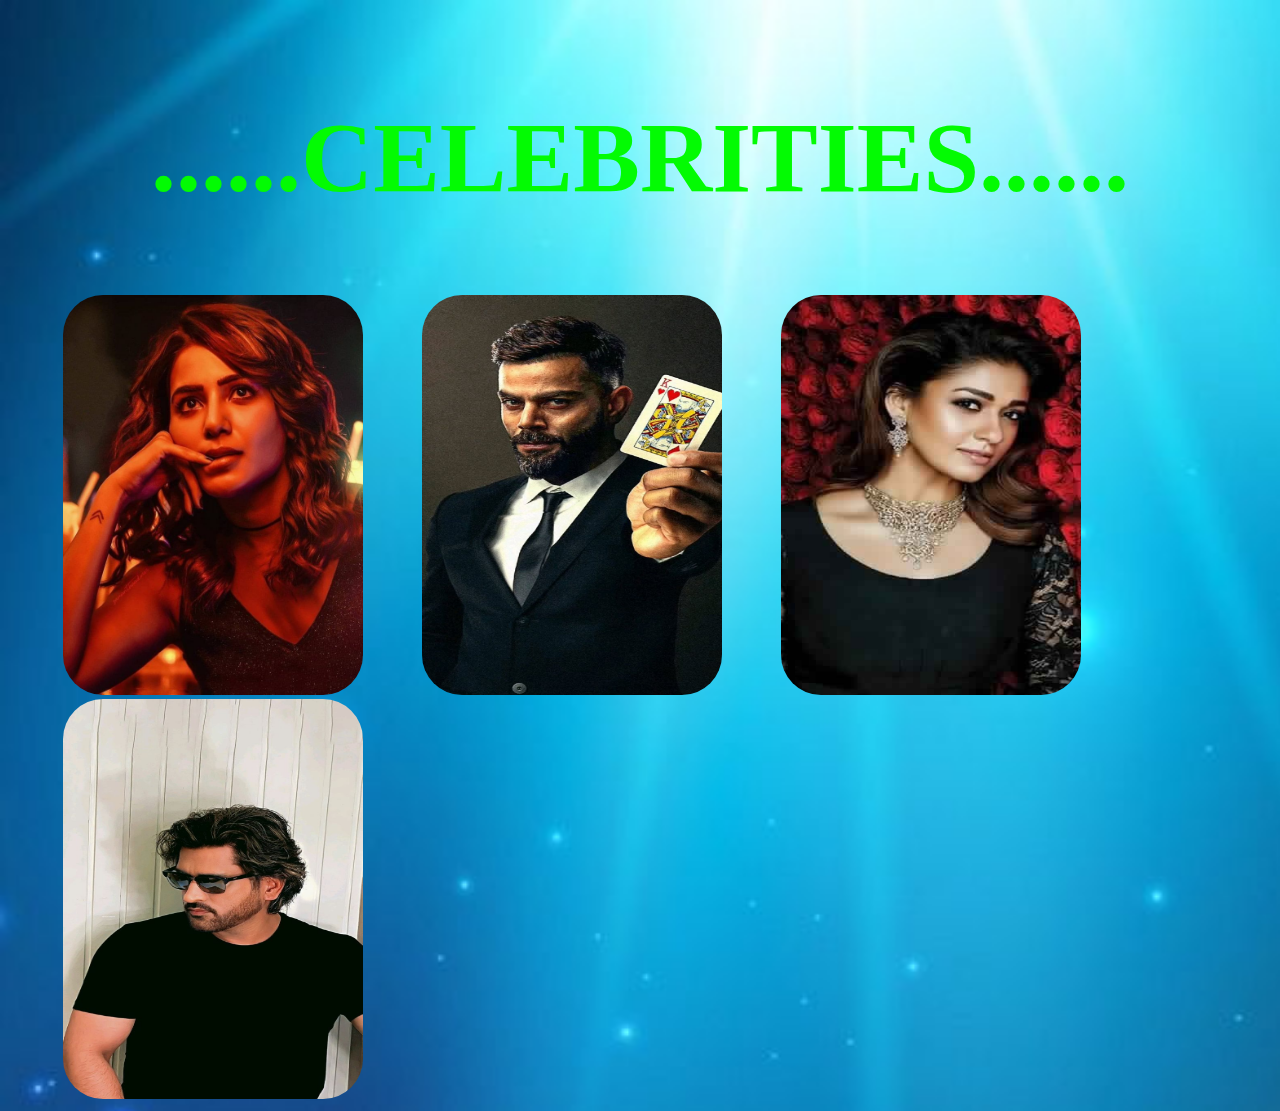
<file: index.html>
<!DOCTYPE html>
<html lang="en">
  <head>
    <meta charset="UTF-8" />
    <meta name="viewport" content="width=device-width, initial-scale=1.0" />
    <title>Document</title>
    <link
      rel="icon"
      href="./Looking for Motivation_ 10 Best Quotes From APJ Abdul Kalam For Students.jpeg"
    />
    <link rel="stylesheet" href="./style.css" />
  </head>
  <body>
    <center>
      <h1>......CELEBRITIES......</h1>
    </center>
    <a href="./page1.html"
      ><img
        src="./Khatija from Kaathu Vaakula Rendu Kaadhal❤.jpeg"
        alt=""
        height="400"
        width="300"
    /></a>
    <a href="./page2.html"
      ><img
        src="./Virat Kohli Hd Images Virat Kohli Wallpaper.jpeg"
        alt=""
        height="400"
        width="300"
    /></a>
    <a href="./page3.html"
      ><img src="./nyan front.jpeg" alt="" height="400" width="300"
    /></a>
    <a href="./page4.html"
      ><img src="./Thala Dhoni ⭐✨.jpeg" alt="" height="400" width="300"
    /></a>
  </body>
</html>
</file>
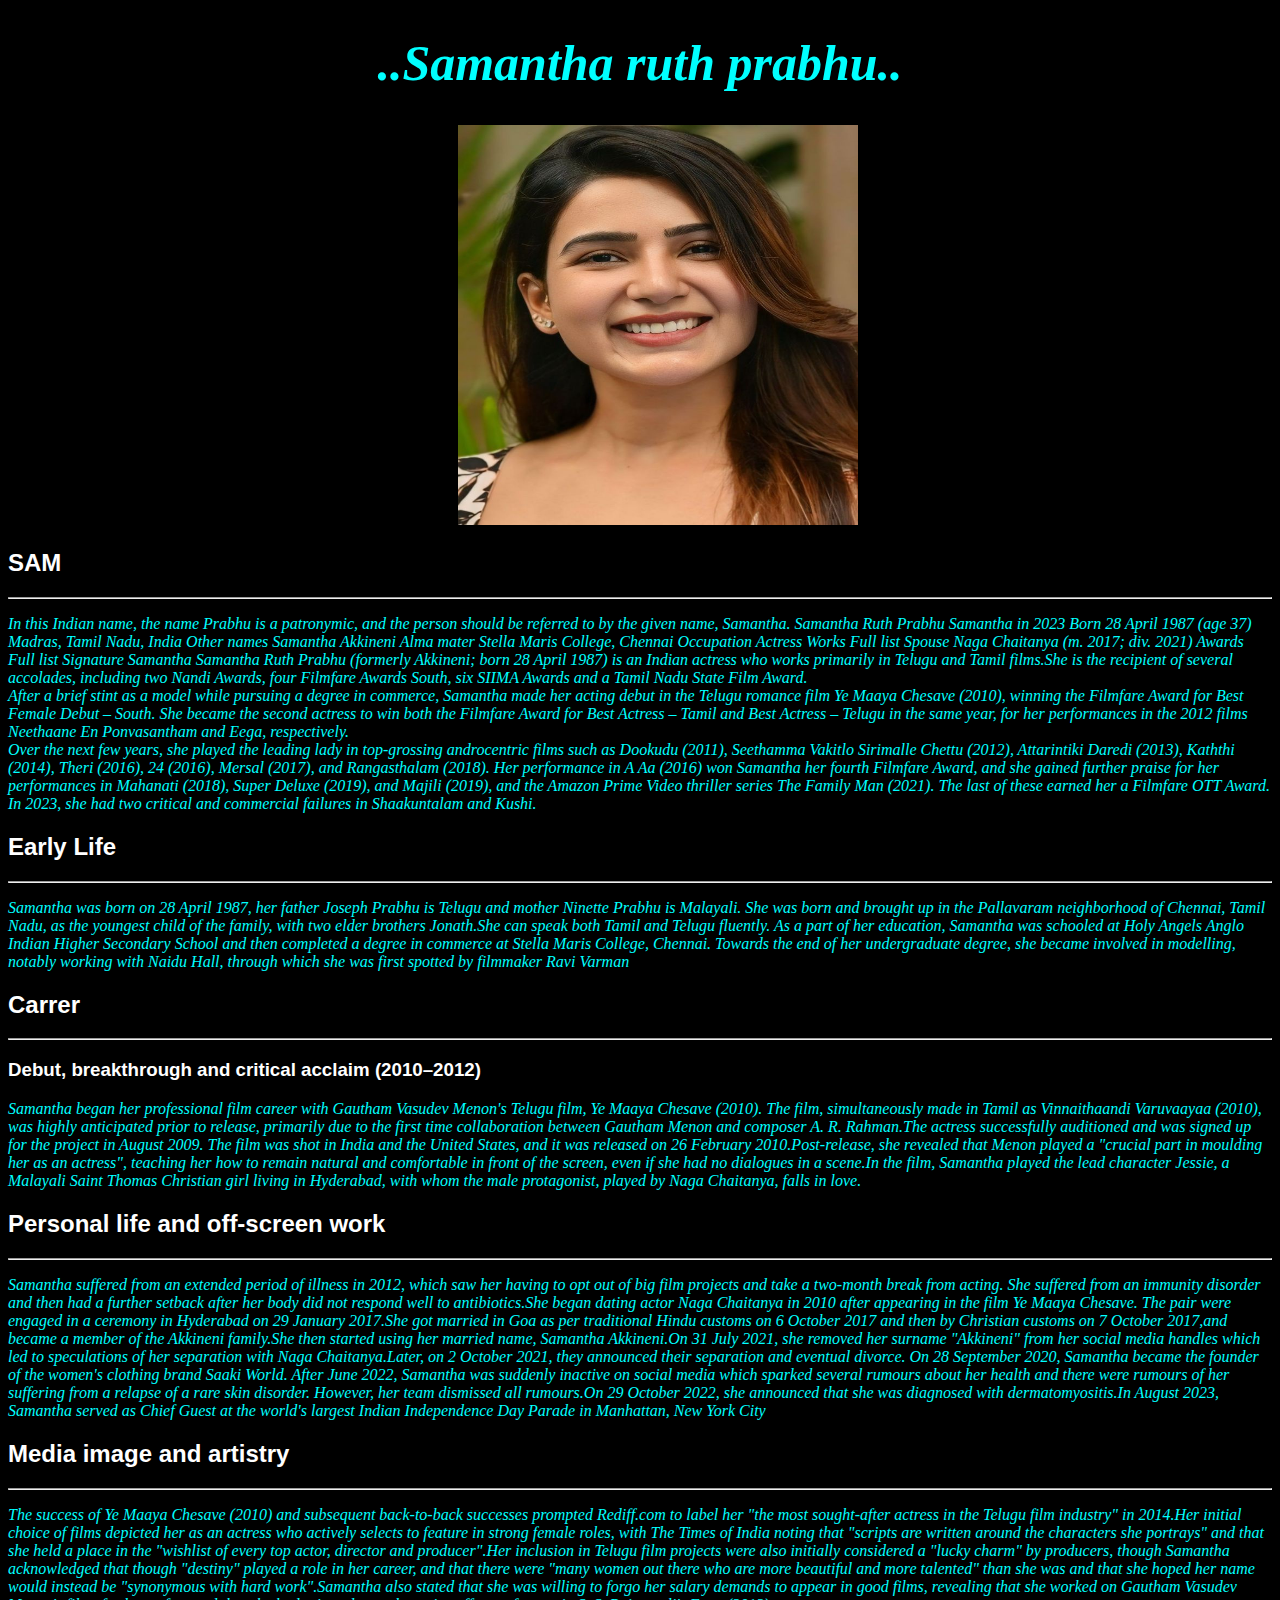
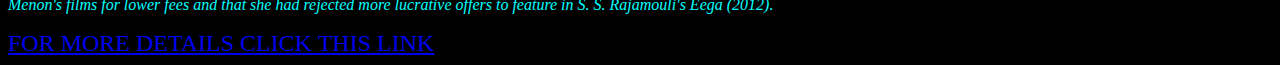
<file: page1.html>
<!DOCTYPE html>
<html lang="en">
  <head>
    <meta charset="UTF-8" />
    <meta name="viewport" content="width=device-width, initial-scale=1.0" />
    <title>sam</title>
    <link rel="icon" href="./4e615d34-30d5-4791-b470-d89e0d980950.jpeg" />
    <link rel="stylesheet" href="./page1style.css" />
  </head>
  <body></body>
  <center>
    <h1 style="font-size: 50px">..Samantha ruth prabhu..</h1>
  </center>
  <center>
    <img src="./download (4).jpeg" alt="" height="400" width="400" />
  </center>
  <h2>SAM</h2>
  <hr />
  <p>
    In this Indian name, the name Prabhu is a patronymic, and the person should
    be referred to by the given name, Samantha. Samantha Ruth Prabhu Samantha in
    2023 Born 28 April 1987 (age 37) Madras, Tamil Nadu, India Other names
    Samantha Akkineni Alma mater Stella Maris College, Chennai Occupation
    Actress Works Full list Spouse Naga Chaitanya ​​(m. 2017; div. 2021)​ Awards
    Full list Signature Samantha Samantha Ruth Prabhu (formerly Akkineni; born
    28 April 1987) is an Indian actress who works primarily in Telugu and Tamil
    films.She is the recipient of several accolades, including two Nandi Awards,
    four Filmfare Awards South, six SIIMA Awards and a Tamil Nadu State Film
    Award. <br />After a brief stint as a model while pursuing a degree in
    commerce, Samantha made her acting debut in the Telugu romance film Ye Maaya
    Chesave (2010), winning the Filmfare Award for Best Female Debut – South.
    She became the second actress to win both the Filmfare Award for Best
    Actress – Tamil and Best Actress – Telugu in the same year, for her
    performances in the 2012 films Neethaane En Ponvasantham and Eega,
    respectively. <br />Over the next few years, she played the leading lady in
    top-grossing androcentric films such as Dookudu (2011), Seethamma Vakitlo
    Sirimalle Chettu (2012), Attarintiki Daredi (2013), Kaththi (2014), Theri
    (2016), 24 (2016), Mersal (2017), and Rangasthalam (2018). Her performance
    in A Aa (2016) won Samantha her fourth Filmfare Award, and she gained
    further praise for her performances in Mahanati (2018), Super Deluxe (2019),
    and Majili (2019), and the Amazon Prime Video thriller series The Family Man
    (2021). The last of these earned her a Filmfare OTT Award. In 2023, she had
    two critical and commercial failures in Shaakuntalam and Kushi.
  </p>
  <h2>Early Life</h2>
  <hr />
  <p>
    Samantha was born on 28 April 1987, her father Joseph Prabhu is Telugu and
    mother Ninette Prabhu is Malayali. She was born and brought up in the
    Pallavaram neighborhood of Chennai, Tamil Nadu, as the youngest child of the
    family, with two elder brothers Jonath.She can speak both Tamil and Telugu
    fluently. As a part of her education, Samantha was schooled at Holy Angels
    Anglo Indian Higher Secondary School and then completed a degree in commerce
    at Stella Maris College, Chennai. Towards the end of her undergraduate
    degree, she became involved in modelling, notably working with Naidu Hall,
    through which she was first spotted by filmmaker Ravi Varman
  </p>
  <h2>Carrer</h2>
  <hr />
  <h3>Debut, breakthrough and critical acclaim (2010–2012)</h3>
  <p>
    Samantha began her professional film career with Gautham Vasudev Menon's
    Telugu film, Ye Maaya Chesave (2010). The film, simultaneously made in Tamil
    as Vinnaithaandi Varuvaayaa (2010), was highly anticipated prior to release,
    primarily due to the first time collaboration between Gautham Menon and
    composer A. R. Rahman.The actress successfully auditioned and was signed up
    for the project in August 2009. The film was shot in India and the United
    States, and it was released on 26 February 2010.Post-release, she revealed
    that Menon played a "crucial part in moulding her as an actress", teaching
    her how to remain natural and comfortable in front of the screen, even if
    she had no dialogues in a scene.In the film, Samantha played the lead
    character Jessie, a Malayali Saint Thomas Christian girl living in
    Hyderabad, with whom the male protagonist, played by Naga Chaitanya, falls
    in love.
  </p>
  <h2>Personal life and off-screen work</h2>
  <hr />
  <p>
    Samantha suffered from an extended period of illness in 2012, which saw her
    having to opt out of big film projects and take a two-month break from
    acting. She suffered from an immunity disorder and then had a further
    setback after her body did not respond well to antibiotics.She began dating
    actor Naga Chaitanya in 2010 after appearing in the film Ye Maaya Chesave.
    The pair were engaged in a ceremony in Hyderabad on 29 January 2017.She got
    married in Goa as per traditional Hindu customs on 6 October 2017 and then
    by Christian customs on 7 October 2017,and became a member of the Akkineni
    family.She then started using her married name, Samantha Akkineni.On 31 July
    2021, she removed her surname "Akkineni" from her social media handles which
    led to speculations of her separation with Naga Chaitanya.Later, on 2
    October 2021, they announced their separation and eventual divorce. On 28
    September 2020, Samantha became the founder of the women's clothing brand
    Saaki World. After June 2022, Samantha was suddenly inactive on social media
    which sparked several rumours about her health and there were rumours of her
    suffering from a relapse of a rare skin disorder. However, her team
    dismissed all rumours.On 29 October 2022, she announced that she was
    diagnosed with dermatomyositis.In August 2023, Samantha served as Chief
    Guest at the world's largest Indian Independence Day Parade in Manhattan,
    New York City
  </p>
  <h2>Media image and artistry</h2>
  <hr />
  <p>
    The success of Ye Maaya Chesave (2010) and subsequent back-to-back successes
    prompted Rediff.com to label her "the most sought-after actress in the
    Telugu film industry" in 2014.Her initial choice of films depicted her as an
    actress who actively selects to feature in strong female roles, with The
    Times of India noting that "scripts are written around the characters she
    portrays" and that she held a place in the "wishlist of every top actor,
    director and producer".Her inclusion in Telugu film projects were also
    initially considered a "lucky charm" by producers, though Samantha
    acknowledged that though "destiny" played a role in her career, and that
    there were "many women out there who are more beautiful and more talented"
    than she was and that she hoped her name would instead be "synonymous with
    hard work".Samantha also stated that she was willing to forgo her salary
    demands to appear in good films, revealing that she worked on Gautham
    Vasudev Menon's films for lower fees and that she had rejected more
    lucrative offers to feature in S. S. Rajamouli's Eega (2012).
  </p>
  <a href="https://en.wikipedia.org/wiki/Samantha_Ruth_Prabhu"
    >FOR MORE DETAILS CLICK THIS LINK</a
  >
</html>
</file>
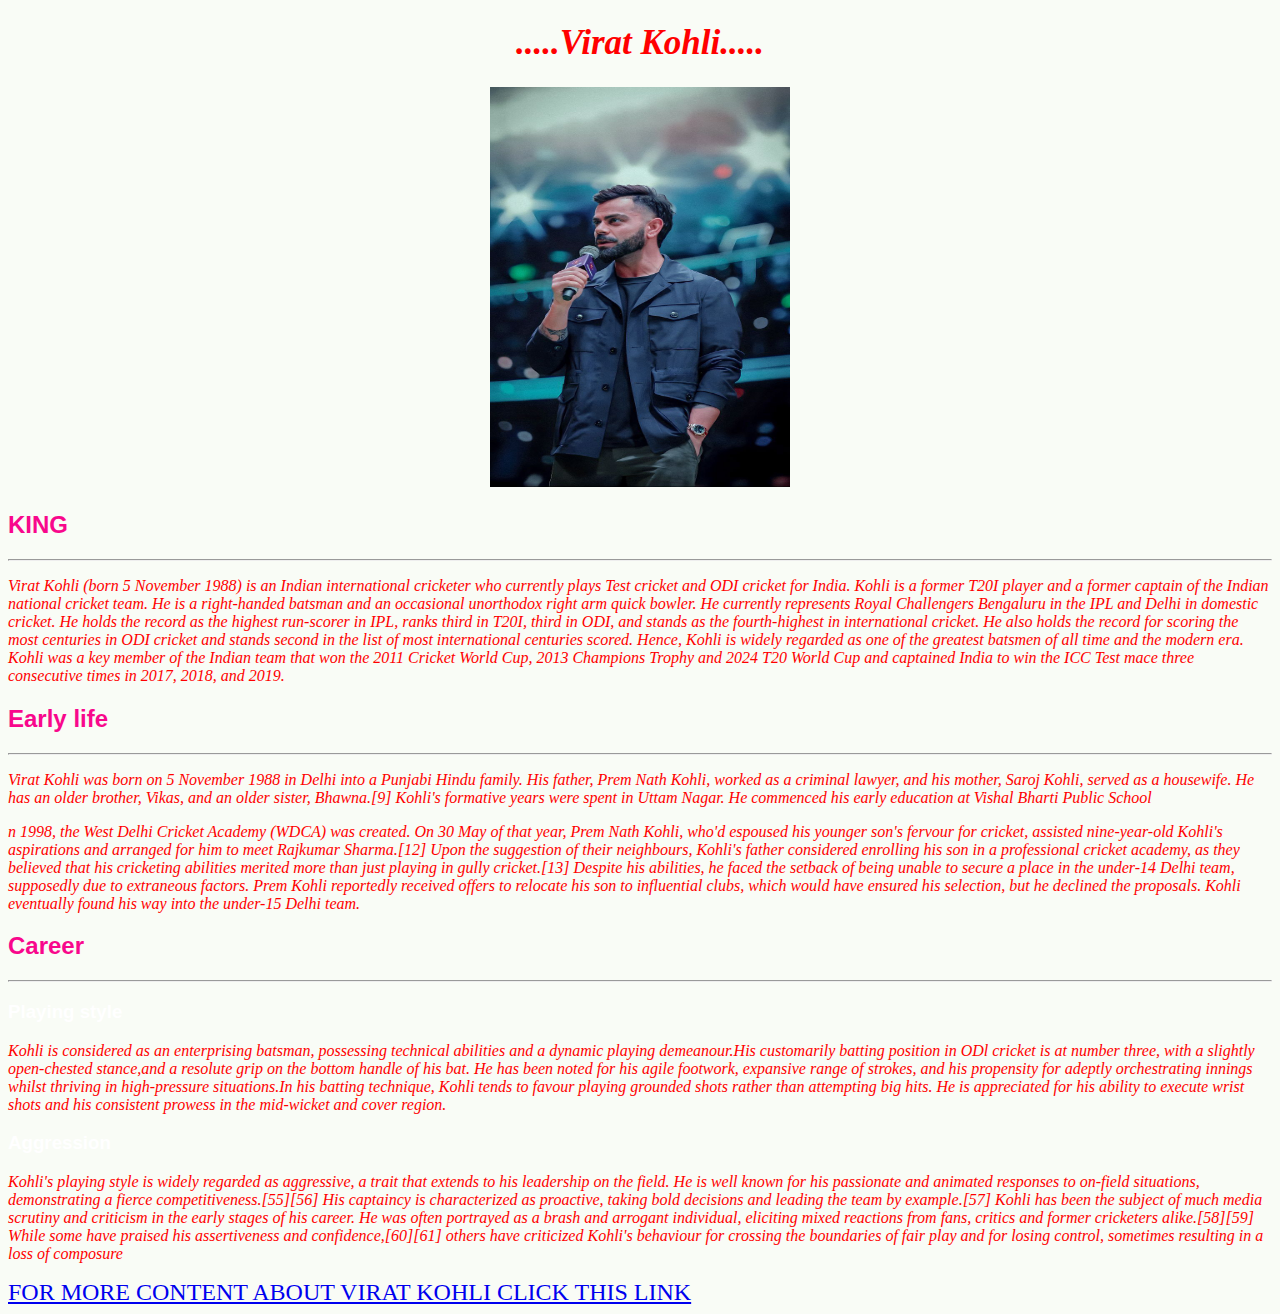
<file: page2.html>
<!DOCTYPE html>
<html lang="en">
  <head>
    <meta charset="UTF-8" />
    <meta name="viewport" content="width=device-width, initial-scale=1.0" />
    <title>virat</title>
    <link rel="icon" href="./Virat Kohli HD Images.jpeg" />
    <link rel="stylesheet" href="./page2style.css" />
  </head>
  <body>
    <center><h1>.....Virat Kohli.....</h1></center>
    <center>
      <img
        src="./Virat Kohli's Stunning look at the event of Asia Paints, last month🤍.jpeg"
        alt=""
        height="400"
        width="300"
      />
    </center>
    <h2>KING</h2>
    <hr />
    <p>
      Virat Kohli (born 5 November 1988) is an Indian international cricketer
      who currently plays Test cricket and ODI cricket for India. Kohli is a
      former T20I player and a former captain of the Indian national cricket
      team. He is a right-handed batsman and an occasional unorthodox right arm
      quick bowler. He currently represents Royal Challengers Bengaluru in the
      IPL and Delhi in domestic cricket. He holds the record as the highest
      run-scorer in IPL, ranks third in T20I, third in ODI, and stands as the
      fourth-highest in international cricket. He also holds the record for
      scoring the most centuries in ODI cricket and stands second in the list of
      most international centuries scored. Hence, Kohli is widely regarded as
      one of the greatest batsmen of all time and the modern era. Kohli was a
      key member of the Indian team that won the 2011 Cricket World Cup, 2013
      Champions Trophy and 2024 T20 World Cup and captained India to win the ICC
      Test mace three consecutive times in 2017, 2018, and 2019.
    </p>
    <h2>Early life</h2>
    <hr />
    <p>
      Virat Kohli was born on 5 November 1988 in Delhi into a Punjabi Hindu
      family. His father, Prem Nath Kohli, worked as a criminal lawyer, and his
      mother, Saroj Kohli, served as a housewife. He has an older brother,
      Vikas, and an older sister, Bhawna.[9] Kohli's formative years were spent
      in Uttam Nagar. He commenced his early education at Vishal Bharti Public
      School
    </p>
    <p>
      n 1998, the West Delhi Cricket Academy (WDCA) was created. On 30 May of
      that year, Prem Nath Kohli, who'd espoused his younger son's fervour for
      cricket, assisted nine-year-old Kohli's aspirations and arranged for him
      to meet Rajkumar Sharma.[12] Upon the suggestion of their neighbours,
      Kohli's father considered enrolling his son in a professional cricket
      academy, as they believed that his cricketing abilities merited more than
      just playing in gully cricket.[13] Despite his abilities, he faced the
      setback of being unable to secure a place in the under-14 Delhi team,
      supposedly due to extraneous factors. Prem Kohli reportedly received
      offers to relocate his son to influential clubs, which would have ensured
      his selection, but he declined the proposals. Kohli eventually found his
      way into the under-15 Delhi team.
    </p>
    <h2>Career</h2>
    <hr />
    <h3>Playing style</h3>
    <p>
      Kohli is considered as an enterprising batsman, possessing technical
      abilities and a dynamic playing demeanour.His customarily batting position
      in ODl cricket is at number three, with a slightly open-chested stance,and
      a resolute grip on the bottom handle of his bat. He has been noted for his
      agile footwork, expansive range of strokes, and his propensity for adeptly
      orchestrating innings whilst thriving in high-pressure situations.In his
      batting technique, Kohli tends to favour playing grounded shots rather
      than attempting big hits. He is appreciated for his ability to execute
      wrist shots and his consistent prowess in the mid-wicket and cover region.
    </p>
    <h3>Aggression</h3>
    <p>
      Kohli's playing style is widely regarded as aggressive, a trait that
      extends to his leadership on the field. He is well known for his
      passionate and animated responses to on-field situations, demonstrating a
      fierce competitiveness.[55][56] His captaincy is characterized as
      proactive, taking bold decisions and leading the team by example.[57]
      Kohli has been the subject of much media scrutiny and criticism in the
      early stages of his career. He was often portrayed as a brash and arrogant
      individual, eliciting mixed reactions from fans, critics and former
      cricketers alike.[58][59] While some have praised his assertiveness and
      confidence,[60][61] others have criticized Kohli's behaviour for crossing
      the boundaries of fair play and for losing control, sometimes resulting in
      a loss of composure
    </p>
    <a href="https://en.wikipedia.org/wiki/Virat_Kohli"
      >FOR MORE CONTENT ABOUT VIRAT KOHLI CLICK THIS LINK</a
    >
  </body>
</html>
</file>
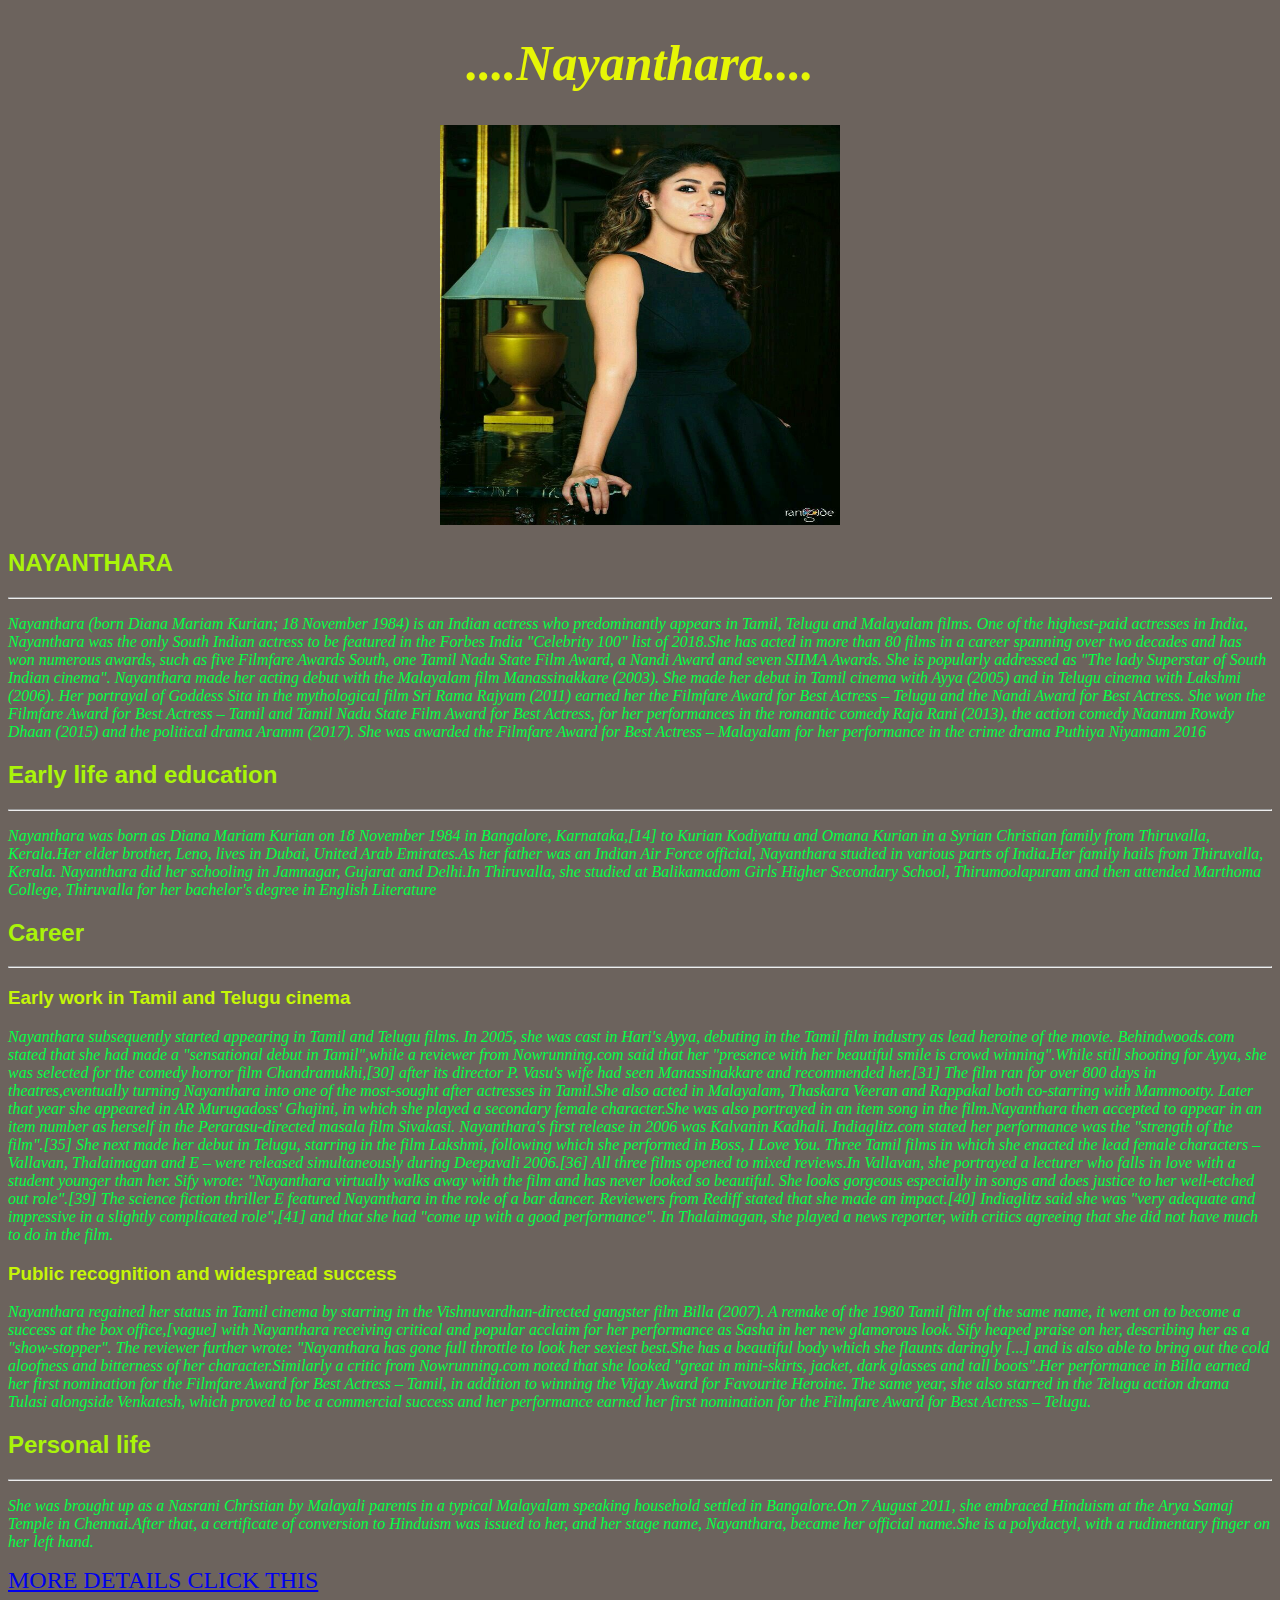
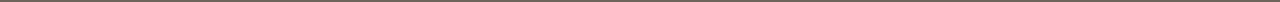
<file: page3.html>
<!DOCTYPE html>
<html lang="en">
  <head>
    <meta charset="UTF-8" />
    <meta name="viewport" content="width=device-width, initial-scale=1.0" />
    <title>nayan</title>
    <link rel="icon" href="./Nayan.jpeg" />
    <link rel="stylesheet" href="./page3style.css" />
  </head>
  <body></body>
  <center>
    <h1 style="font-size: 50px">....Nayanthara....</h1>
  </center>
  <center>
    <img src="./nayan inter1.jpeg" alt="" height="400" width="400" />
  </center>
  <h2>NAYANTHARA</h2>
  <hr />
  <p>
    Nayanthara (born Diana Mariam Kurian; 18 November 1984) is an Indian actress
    who predominantly appears in Tamil, Telugu and Malayalam films. One of the
    highest-paid actresses in India, Nayanthara was the only South Indian
    actress to be featured in the Forbes India "Celebrity 100" list of 2018.She
    has acted in more than 80 films in a career spanning over two decades and
    has won numerous awards, such as five Filmfare Awards South, one Tamil Nadu
    State Film Award, a Nandi Award and seven SIIMA Awards. She is popularly
    addressed as "The lady Superstar of South Indian cinema". Nayanthara made
    her acting debut with the Malayalam film Manassinakkare (2003). She made her
    debut in Tamil cinema with Ayya (2005) and in Telugu cinema with Lakshmi
    (2006). Her portrayal of Goddess Sita in the mythological film Sri Rama
    Rajyam (2011) earned her the Filmfare Award for Best Actress – Telugu and
    the Nandi Award for Best Actress. She won the Filmfare Award for Best
    Actress – Tamil and Tamil Nadu State Film Award for Best Actress, for her
    performances in the romantic comedy Raja Rani (2013), the action comedy
    Naanum Rowdy Dhaan (2015) and the political drama Aramm (2017). She was
    awarded the Filmfare Award for Best Actress – Malayalam for her performance
    in the crime drama Puthiya Niyamam 2016
  </p>
  <h2>Early life and education</h2>
  <hr />
  <p>
    Nayanthara was born as Diana Mariam Kurian on 18 November 1984 in Bangalore,
    Karnataka,[14] to Kurian Kodiyattu and Omana Kurian in a Syrian Christian
    family from Thiruvalla, Kerala.Her elder brother, Leno, lives in Dubai,
    United Arab Emirates.As her father was an Indian Air Force official,
    Nayanthara studied in various parts of India.Her family hails from
    Thiruvalla, Kerala. Nayanthara did her schooling in Jamnagar, Gujarat and
    Delhi.In Thiruvalla, she studied at Balikamadom Girls Higher Secondary
    School, Thirumoolapuram and then attended Marthoma College, Thiruvalla for
    her bachelor's degree in English Literature
  </p>
  <h2>Career</h2>
  <hr />
  <h3>Early work in Tamil and Telugu cinema</h3>
  <p>
    Nayanthara subsequently started appearing in Tamil and Telugu films. In
    2005, she was cast in Hari's Ayya, debuting in the Tamil film industry as
    lead heroine of the movie. Behindwoods.com stated that she had made a
    "sensational debut in Tamil",while a reviewer from Nowrunning.com said that
    her "presence with her beautiful smile is crowd winning".While still
    shooting for Ayya, she was selected for the comedy horror film
    Chandramukhi,[30] after its director P. Vasu's wife had seen Manassinakkare
    and recommended her.[31] The film ran for over 800 days in
    theatres,eventually turning Nayanthara into one of the most-sought after
    actresses in Tamil.She also acted in Malayalam, Thaskara Veeran and Rappakal
    both co-starring with Mammootty. Later that year she appeared in AR
    Murugadoss' Ghajini, in which she played a secondary female character.She
    was also portrayed in an item song in the film.Nayanthara then accepted to
    appear in an item number as herself in the Perarasu-directed masala film
    Sivakasi. Nayanthara's first release in 2006 was Kalvanin Kadhali.
    Indiaglitz.com stated her performance was the "strength of the film".[35]
    She next made her debut in Telugu, starring in the film Lakshmi, following
    which she performed in Boss, I Love You. Three Tamil films in which she
    enacted the lead female characters – Vallavan, Thalaimagan and E – were
    released simultaneously during Deepavali 2006.[36] All three films opened to
    mixed reviews.In Vallavan, she portrayed a lecturer who falls in love with a
    student younger than her. Sify wrote: "Nayanthara virtually walks away with
    the film and has never looked so beautiful. She looks gorgeous especially in
    songs and does justice to her well-etched out role".[39] The science fiction
    thriller E featured Nayanthara in the role of a bar dancer. Reviewers from
    Rediff stated that she made an impact.[40] Indiaglitz said she was "very
    adequate and impressive in a slightly complicated role",[41] and that she
    had "come up with a good performance". In Thalaimagan, she played a news
    reporter, with critics agreeing that she did not have much to do in the
    film.
  </p>
  <h3>Public recognition and widespread success</h3>
  <p>
    Nayanthara regained her status in Tamil cinema by starring in the
    Vishnuvardhan-directed gangster film Billa (2007). A remake of the 1980
    Tamil film of the same name, it went on to become a success at the box
    office,[vague] with Nayanthara receiving critical and popular acclaim for
    her performance as Sasha in her new glamorous look. Sify heaped praise on
    her, describing her as a "show-stopper". The reviewer further wrote:
    "Nayanthara has gone full throttle to look her sexiest best.She has a
    beautiful body which she flaunts daringly [...] and is also able to bring
    out the cold aloofness and bitterness of her character.Similarly a critic
    from Nowrunning.com noted that she looked "great in mini-skirts, jacket,
    dark glasses and tall boots".Her performance in Billa earned her first
    nomination for the Filmfare Award for Best Actress – Tamil, in addition to
    winning the Vijay Award for Favourite Heroine. The same year, she also
    starred in the Telugu action drama Tulasi alongside Venkatesh, which proved
    to be a commercial success and her performance earned her first nomination
    for the Filmfare Award for Best Actress – Telugu.
  </p>
  <h2>Personal life</h2>
  <hr />
  <p>
    She was brought up as a Nasrani Christian by Malayali parents in a typical
    Malayalam speaking household settled in Bangalore.On 7 August 2011, she
    embraced Hinduism at the Arya Samaj Temple in Chennai.After that, a
    certificate of conversion to Hinduism was issued to her, and her stage name,
    Nayanthara, became her official name.She is a polydactyl, with a rudimentary
    finger on her left hand.
  </p>
  <a href="https://en.wikipedia.org/wiki/Nayanthara">
    MORE DETAILS CLICK THIS
  </a>
</html>
</file>
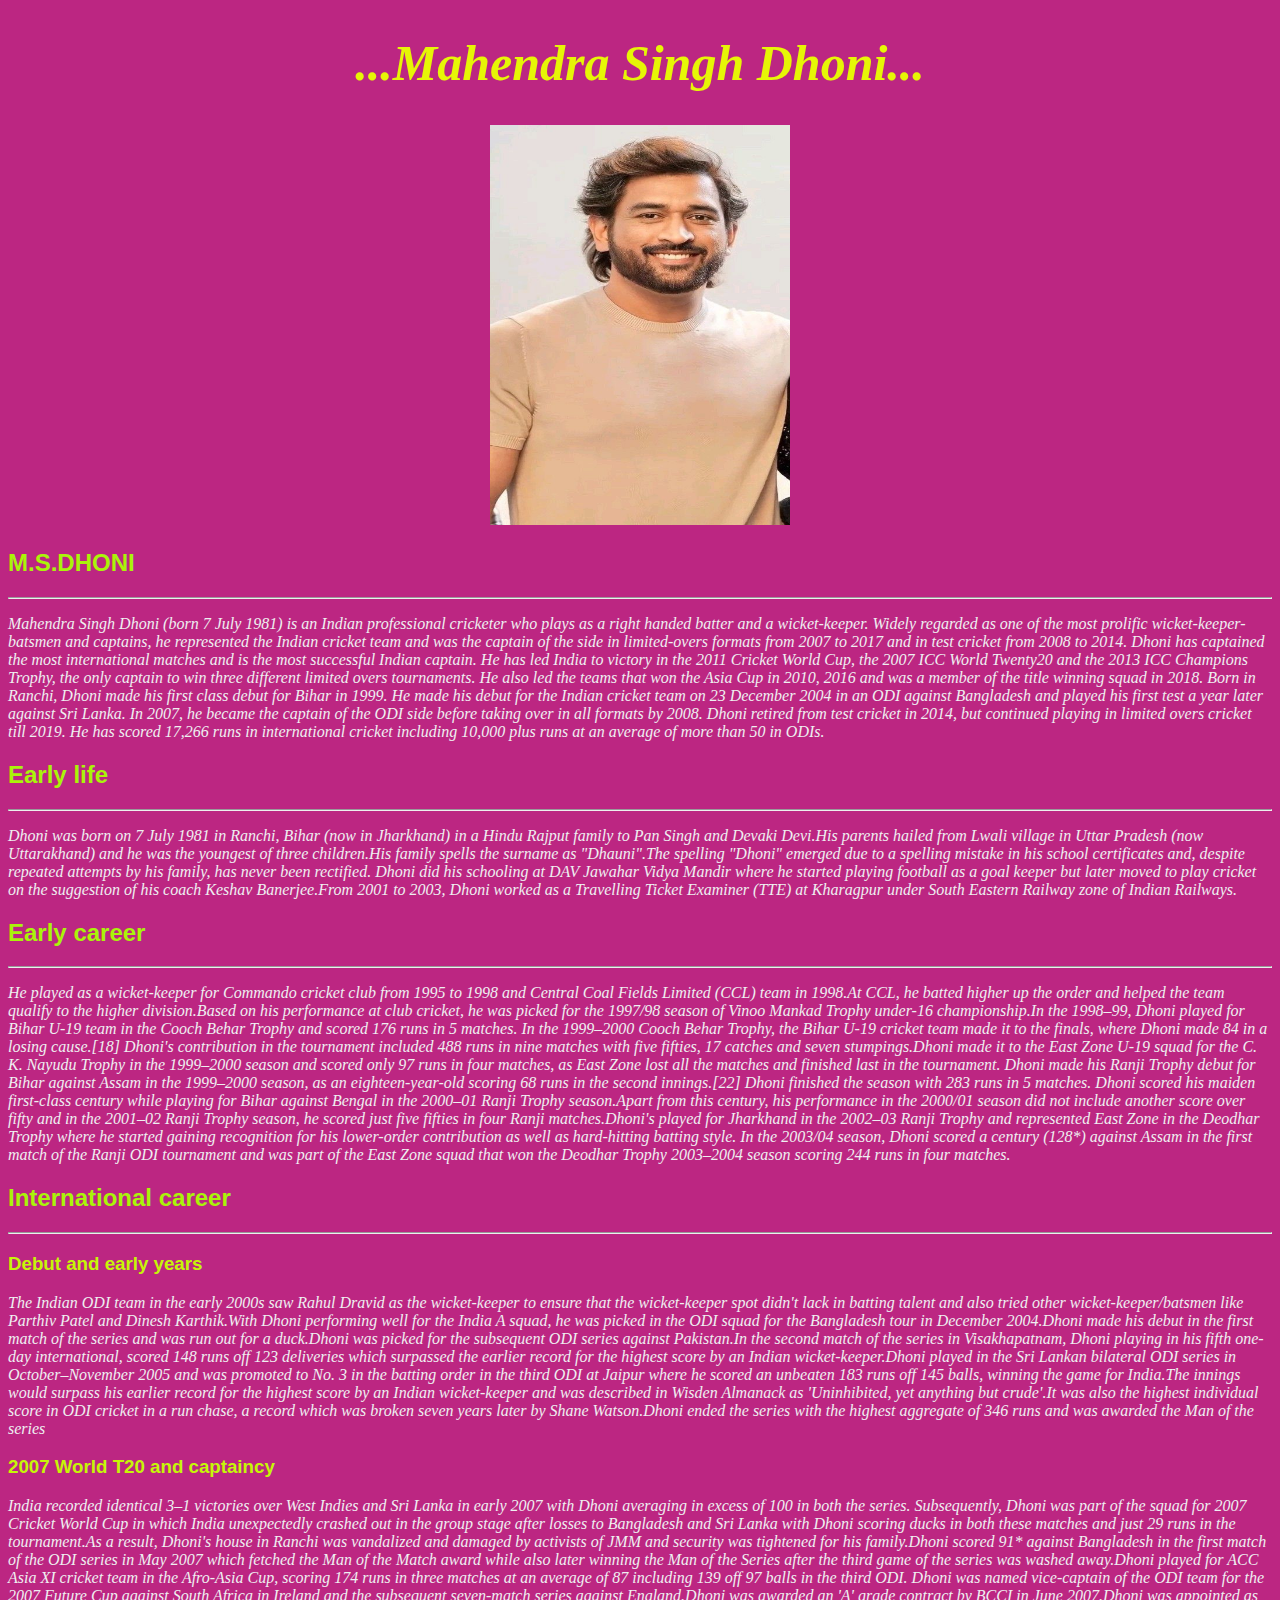
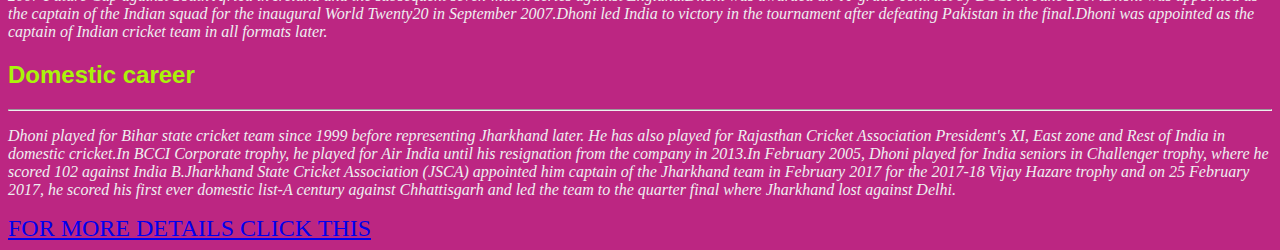
<file: page4.html>
<!DOCTYPE html>
<html lang="en">
  <head>
    <meta charset="UTF-8" />
    <meta name="viewport" content="width=device-width, initial-scale=1.0" />
    <title>Dhoni</title>
    <link rel="icon" href="./Happy Birthday MS Dhoni.jpeg">
    <link rel="stylesheet" href="./page4style.css" />
  </head>
  <body></body>
  <center>
    <h1 style="font-size: 50px">...Mahendra Singh Dhoni...</h1>
  </center>
  <center>
    <img src="./ms dhoni hd 4k wallpapers ipl.jpeg" alt="" height="400" width="300" />
  </center>
  <h2>M.S.DHONI</h2>
  <hr>
  </head>
  <body>
    <p>Mahendra Singh Dhoni (born 7 July 1981) is an Indian professional cricketer who plays as a right handed batter and a wicket-keeper. Widely regarded as one of the most prolific wicket-keeper-batsmen and captains, he represented the Indian cricket team and was the captain of the side in limited-overs formats from 2007 to 2017 and in test cricket from 2008 to 2014. Dhoni has captained the most international matches and is the most successful Indian captain. He has led India to victory in the 2011 Cricket World Cup, the 2007 ICC World Twenty20 and the 2013 ICC Champions Trophy, the only captain to win three different limited overs tournaments. He also led the teams that won the Asia Cup in 2010, 2016 and was a member of the title winning squad in 2018.
      Born in Ranchi, Dhoni made his first class debut for Bihar in 1999. He made his debut for the Indian cricket team on 23 December 2004 in an ODI against Bangladesh and played his first test a year later against Sri Lanka. In 2007, he became the captain of the ODI side before taking over in all formats by 2008. Dhoni retired from test cricket in 2014, but continued playing in limited overs cricket till 2019. He has scored 17,266 runs in international cricket including 10,000 plus runs at an average of more than 50 in ODIs.</p>
      <h2>Early life</h2>
      <hr>
      <p>Dhoni was born on 7 July 1981 in Ranchi, Bihar (now in Jharkhand) in a Hindu Rajput family to Pan Singh and Devaki Devi.His parents hailed from Lwali village in Uttar Pradesh (now Uttarakhand) and he was the youngest of three children.His family spells the surname as "Dhauni".The spelling "Dhoni" emerged due to a spelling mistake in his school certificates and, despite repeated attempts by his family, has never been rectified.
        Dhoni did his schooling at DAV Jawahar Vidya Mandir where he started playing football as a goal keeper but later moved to play cricket on the suggestion of his coach Keshav Banerjee.From 2001 to 2003, Dhoni worked as a Travelling Ticket Examiner (TTE) at Kharagpur under South Eastern Railway zone of Indian Railways.</p>
        <h2>Early career</h2>
        <hr>
        <p>He played as a wicket-keeper for Commando cricket club from 1995 to 1998 and Central Coal Fields Limited (CCL) team in 1998.At CCL, he batted higher up the order and helped the team qualify to the higher division.Based on his performance at club cricket, he was picked for the 1997/98 season of Vinoo Mankad Trophy under-16 championship.In the 1998–99, Dhoni played for Bihar U-19 team in the Cooch Behar Trophy and scored 176 runs in 5 matches. In the 1999–2000 Cooch Behar Trophy, the Bihar U-19 cricket team made it to the finals, where Dhoni made 84 in a losing cause.[18] Dhoni's contribution in the tournament included 488 runs in nine matches with five fifties, 17 catches and seven stumpings.Dhoni made it to the East Zone U-19 squad for the C. K. Nayudu Trophy in the 1999–2000 season and scored only 97 runs in four matches, as East Zone lost all the matches and finished last in the tournament.
          Dhoni made his Ranji Trophy debut for Bihar against Assam in the 1999–2000 season, as an eighteen-year-old scoring 68 runs in the second innings.[22] Dhoni finished the season with 283 runs in 5 matches. Dhoni scored his maiden first-class century while playing for Bihar against Bengal in the 2000–01 Ranji Trophy season.Apart from this century, his performance in the 2000/01 season did not include another score over fifty and in the 2001–02 Ranji Trophy season, he scored just five fifties in four Ranji matches.Dhoni's played for Jharkhand in the 2002–03 Ranji Trophy and represented East Zone in the Deodhar Trophy where he started gaining recognition for his lower-order contribution as well as hard-hitting batting style. In the 2003/04 season, Dhoni scored a century (128*) against Assam in the first match of the Ranji ODI tournament and was part of the East Zone squad that won the Deodhar Trophy 2003–2004 season scoring 244 runs in four matches.</p>
          <h2>International career</h2>
          <hr>
          <h3>Debut and early years</h3>
          <p>The Indian ODI team in the early 2000s saw Rahul Dravid as the wicket-keeper to ensure that the wicket-keeper spot didn't lack in batting talent and also tried other wicket-keeper/batsmen like Parthiv Patel and Dinesh Karthik.With Dhoni performing well for the India A squad, he was picked in the ODI squad for the Bangladesh tour in December 2004.Dhoni made his debut in the first match of the series and was run out for a duck.Dhoni was picked for the subsequent ODI series against Pakistan.In the second match of the series in Visakhapatnam, Dhoni playing in his fifth one-day international, scored 148 runs off 123 deliveries which surpassed the earlier record for the highest score by an Indian wicket-keeper.Dhoni played in the Sri Lankan bilateral ODI series in October–November 2005 and was promoted to No. 3 in the batting order in the third ODI at Jaipur where he scored an unbeaten 183 runs off 145 balls, winning the game for India.The innings would surpass his earlier record for the highest score by an Indian wicket-keeper and was described in Wisden Almanack as 'Uninhibited, yet anything but crude'.It was also the highest individual score in ODI cricket in a run chase, a record which was broken seven years later by Shane Watson.Dhoni ended the series with the highest aggregate of 346 runs and was awarded the Man of the series</p>
          <h3>2007 World T20 and captaincy</h3>
          <p>India recorded identical 3–1 victories over West Indies and Sri Lanka in early 2007 with Dhoni averaging in excess of 100 in both the series. Subsequently, Dhoni was part of the squad for 2007 Cricket World Cup in which India unexpectedly crashed out in the group stage after losses to Bangladesh and Sri Lanka with Dhoni scoring ducks in both these matches and just 29 runs in the tournament.As a result, Dhoni's house in Ranchi was vandalized and damaged by activists of JMM and security was tightened for his family.Dhoni scored 91* against Bangladesh in the first match of the ODI series in May 2007 which fetched the Man of the Match award while also later winning the Man of the Series after the third game of the series was washed away.Dhoni played for ACC Asia XI cricket team in the Afro-Asia Cup, scoring 174 runs in three matches at an average of 87 including 139 off 97 balls in the third ODI.
            Dhoni was named vice-captain of the ODI team for the 2007 Future Cup against South Africa in Ireland and the subsequent seven-match series against England.Dhoni was awarded an 'A' grade contract by BCCI in June 2007.Dhoni was appointed as the captain of the Indian squad for the inaugural World Twenty20 in September 2007.Dhoni led India to victory in the tournament after defeating Pakistan in the final.Dhoni was appointed as the captain of Indian cricket team in all formats later.</p>
            <h2>Domestic career</h2>
            <hr>
            <p>Dhoni played for Bihar state cricket team since 1999 before representing Jharkhand later. He has also played for Rajasthan Cricket Association President's XI, East zone and Rest of India in domestic cricket.In BCCI Corporate trophy, he played for Air India until his resignation from the company in 2013.In February 2005, Dhoni played for India seniors in Challenger trophy, where he scored 102 against India B.Jharkhand State Cricket Association (JSCA) appointed him captain of the Jharkhand team in February 2017 for the 2017-18 Vijay Hazare trophy and on 25 February 2017, he scored his first ever domestic list-A century against Chhattisgarh and led the team to the quarter final where Jharkhand lost against Delhi.</p>
            <a href="https://en.wikipedia.org/wiki/MS_Dhoni">
              FOR MORE DETAILS CLICK THIS </a
            >
     
  </body>
</html>
</file>
<file: style.css>
img {
  margin-left: 55px;
}
h1 {
  color: rgb(3, 251, 3);
  margin-top: 100px;
  margin-bottom: 80px;
  font-size: 100px;
}
img {
  border-radius: 20px;
  border-radius: 40px 40px 40px 40px;
}
body {
  background-image: url("backjpg.jpeg");
  background-size: 1700px;
}
</file>
<file: page1style.css>
h1 {
  font-size: 30px;
  font-style: italic;
}
p {
  font-style: italic;
  font-size: medium;
  color: aqua;
}
h2 {
  font-family: "Segoe UI", Tahoma, Geneva, Verdana, sans-serif;
}
h3 {
  font-family: "Segoe UI", Tahoma, Geneva, Verdana, sans-serif;
}
h1 {
  color: aqua;
}
body {
  background-color: black;
}
h1 {
  color: aqua;
}
h2 {
  color: white;
}
h3 {
  color: white;
}
img {
  margin-left: 35px;
}
a {
  font-size: 150%;
}
</file>
<file: page2style.css>
h1 {
  font-size: 35px;
  font-style: italic;
}
p {
  font-style: italic;
  font-size: medium;
  color: red;
}
h2 {
  font-family: "Segoe UI", Tahoma, Geneva, Verdana, sans-serif;
}
h3 {
  font-family: "Segoe UI", Tahoma, Geneva, Verdana, sans-serif;
}
h1 {
  color: aqua;
}
body {
  background-color: rgba(249, 252, 245, 0.941);
}
h1 {
  color: red;
}
h2 {
  color: rgb(248, 7, 140);
}
h3 {
  color: white;
}
a {
  font-size: 150%;
}
</file>
<file: page3style.css>
h1 {
  font-size: 35px;
  font-style: italic;
}
p {
  font-style: italic;
  font-size: medium;
  color: rgb(2, 255, 69);
}
h2 {
  font-family: "Segoe UI", Tahoma, Geneva, Verdana, sans-serif;
}
h3 {
  font-family: "Segoe UI", Tahoma, Geneva, Verdana, sans-serif;
}
h1 {
  color: rgb(245, 233, 8);
}
body {
  background-color: rgb(108, 99, 93);
}
h1 {
  color: rgb(230, 246, 6);
}
h2 {
  color: rgb(170, 244, 9);
}
h3 {
  color: rgb(198, 246, 7);
}
a {
  font-size: 150%;
}
</file>
<file: page4style.css>
h1 {
  font-size: 35px;
  font-style: italic;
}
p {
  font-style: italic;
  font-size: medium;
  color: rgb(239, 239, 241);
}
h2 {
  font-family: "Segoe UI", Tahoma, Geneva, Verdana, sans-serif;
}
h3 {
  font-family: "Segoe UI", Tahoma, Geneva, Verdana, sans-serif;
}
h1 {
  color: rgb(245, 233, 8);
}
body {
  background-color: rgb(188, 38, 130);
}
h1 {
  color: rgb(230, 246, 6);
}
h2 {
  color: rgb(170, 244, 9);
}
h3 {
  color: rgb(198, 246, 7);
}
a {
  font-size: 150%;
}
</file>
